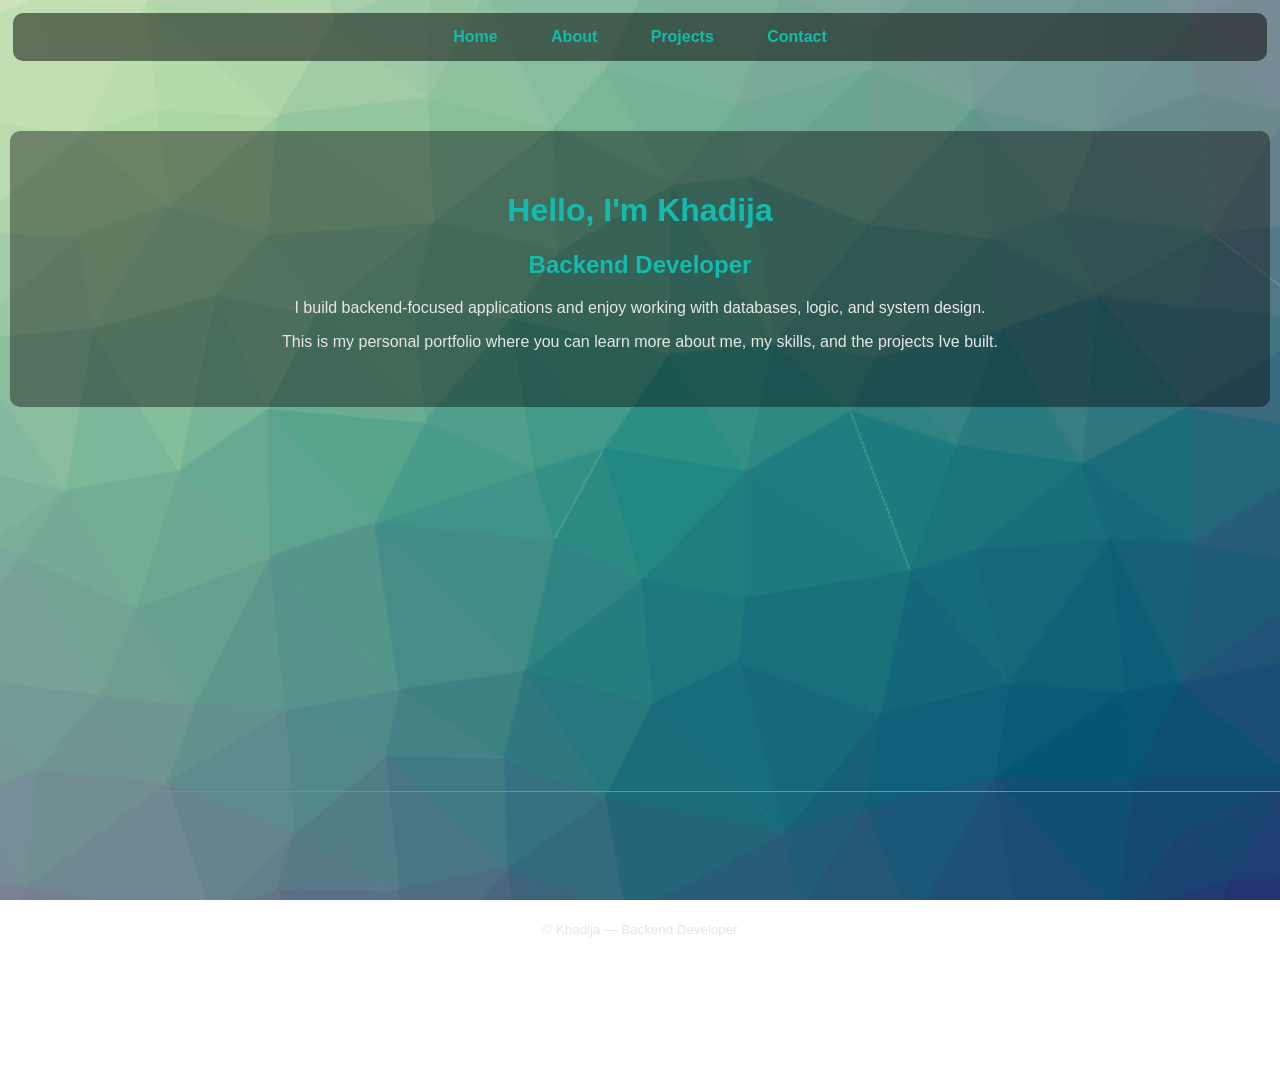
<file: index.html>
<!DOCTYPE html>
<html lang="en">
<head>

  <meta charset="UTF-8">
  <meta name="viewport" content="width=device-width, initial-scale=1.0">
  <title>khadija.portfolio</title>
  <link rel="stylesheet" href="style.css">
</head>

<body>

    <nav>
        <a href="index.html">Home</a>
        <a href="about.html" >About</a>
        <a href="projects.html">Projects</a>
        <a href="contact.html">Contact</a>
    </nav>
    

    <header >
        <h1>Hello, I'm Khadija</h1>
        <h2>Backend Developer</h2>
        <p>I build backend-focused applications and enjoy working with databases, logic, and system design.</p>
         <p>
      This is my personal portfolio where you can learn more about me,
      my skills, and the projects Ive built.
    </p>
    </header>



    <footer>
        <small>&copy; Khadija — Backend Developer</small>
    </footer>
    

</body>
</html>
</file>
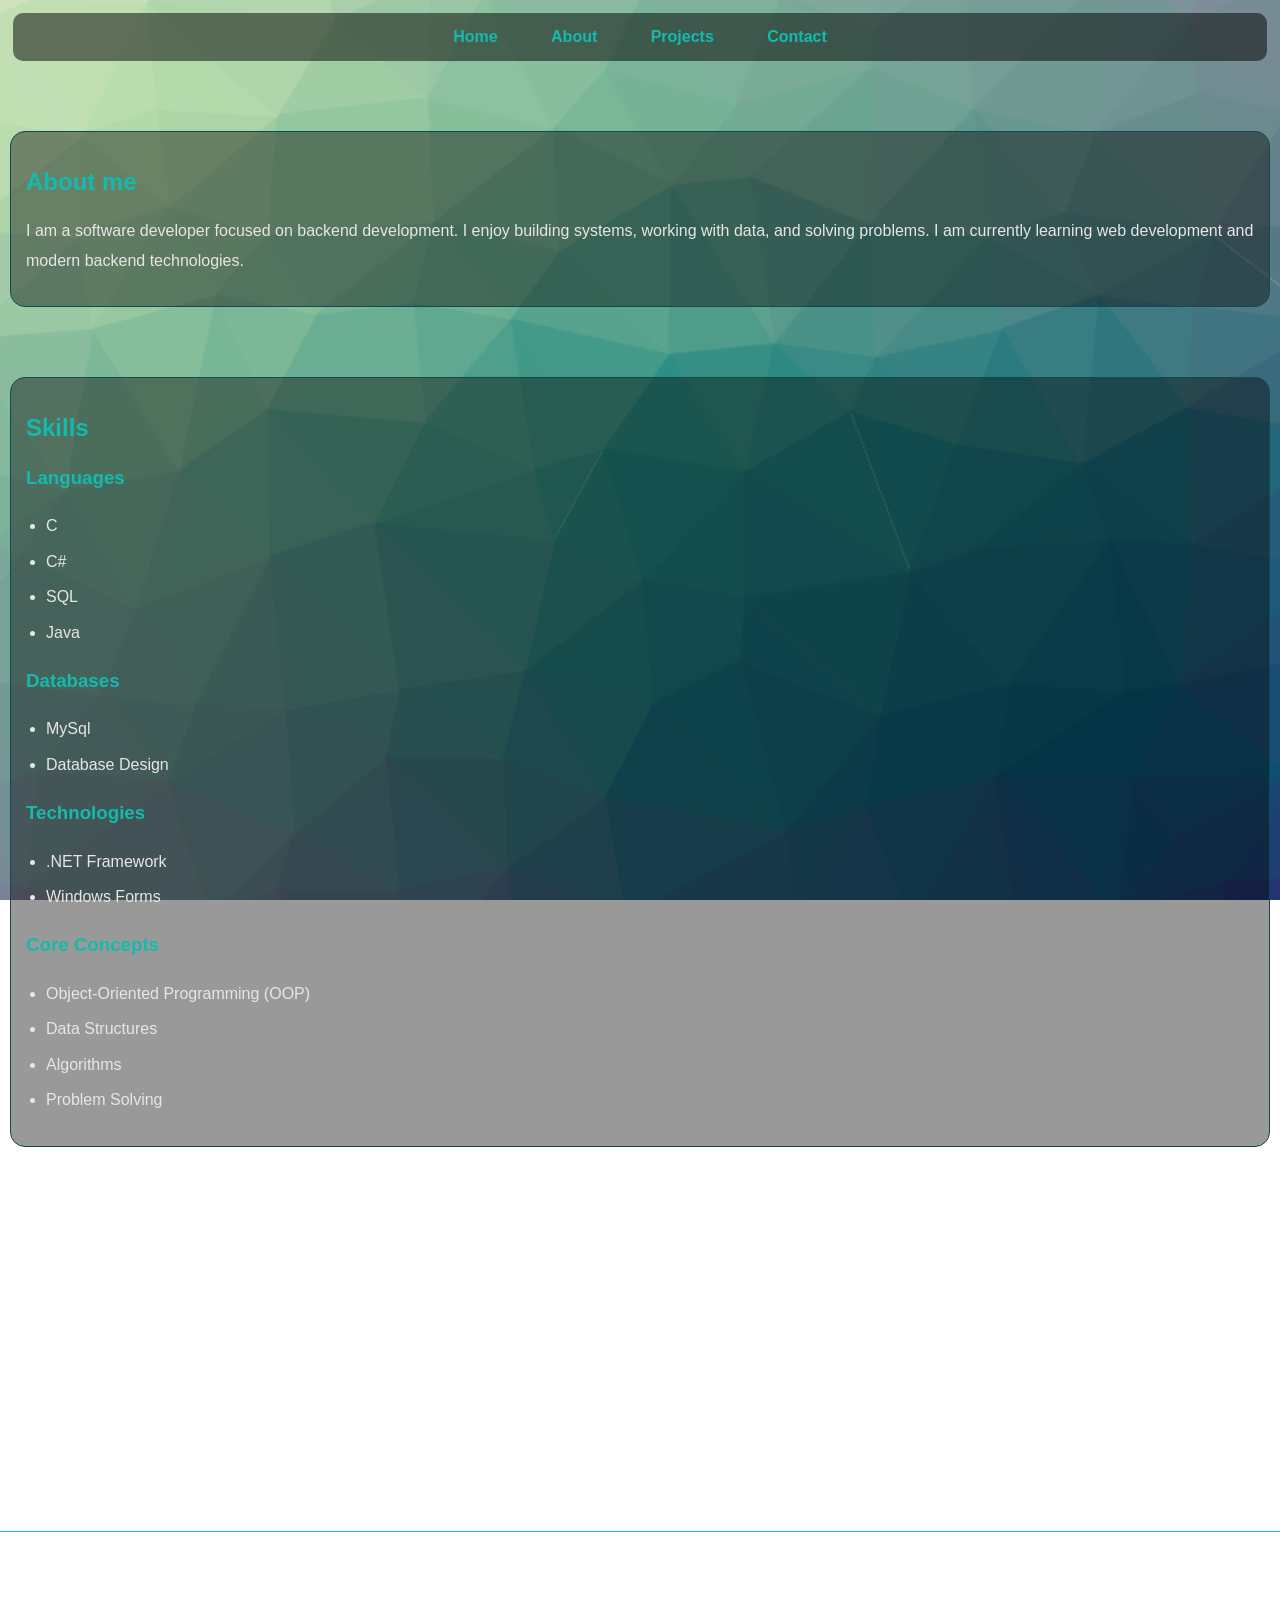
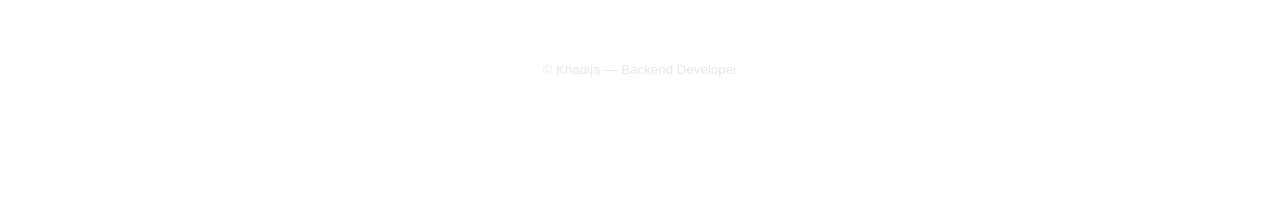
<file: about.html>
<!DOCTYPE html>
<html lang="en">
<head>
    <meta charset="UTF-8">
    <meta name="viewport" content="width=device-width, initial-scale=1.0">
    <title>Document</title>
    <link rel="stylesheet" href="style.css">

</head>

<body>
    <nav>
        <a href="index.html">Home</a>
        <a href="about.html" >About</a>
        <a href="projects.html">Projects</a>
        <a href="contact.html">Contact</a>
    </nav>


    <section id="about" class="card">
    <h2>About me</h2>
   <p> I am a software developer focused on backend development. I enjoy building systems, working with data, and solving problems. I am currently learning web development and modern backend technologies. </p>
</section>

    <section id="skills" class="card">
    <h2>Skills</h2>

    <h3>Languages</h3>
    <ul>
        <li>C</li>
        <li>C#</li>
        <li>SQL</li>
        <li>Java</li>
    </ul> 

    <h3>Databases</h3>
    <ul>
        <li>MySql</li>
        <li>Database Design</li>
    </ul>

    <h3>Technologies</h3>
    <ul>
        <li>.NET Framework</li>
        <li>Windows Forms</li>
    </ul>

    <h3>Core Concepts</h3>
    <ul> 
        <li>Object-Oriented Programming (OOP)</li>
        <li>Data Structures</li> 
        <li>Algorithms</li>
        <li>Problem Solving</li>
    </ul>

   </section>


   
    <footer>
        <small>&copy; Khadija — Backend Developer</small>
    </footer>

    
</body>
</html>
</file>
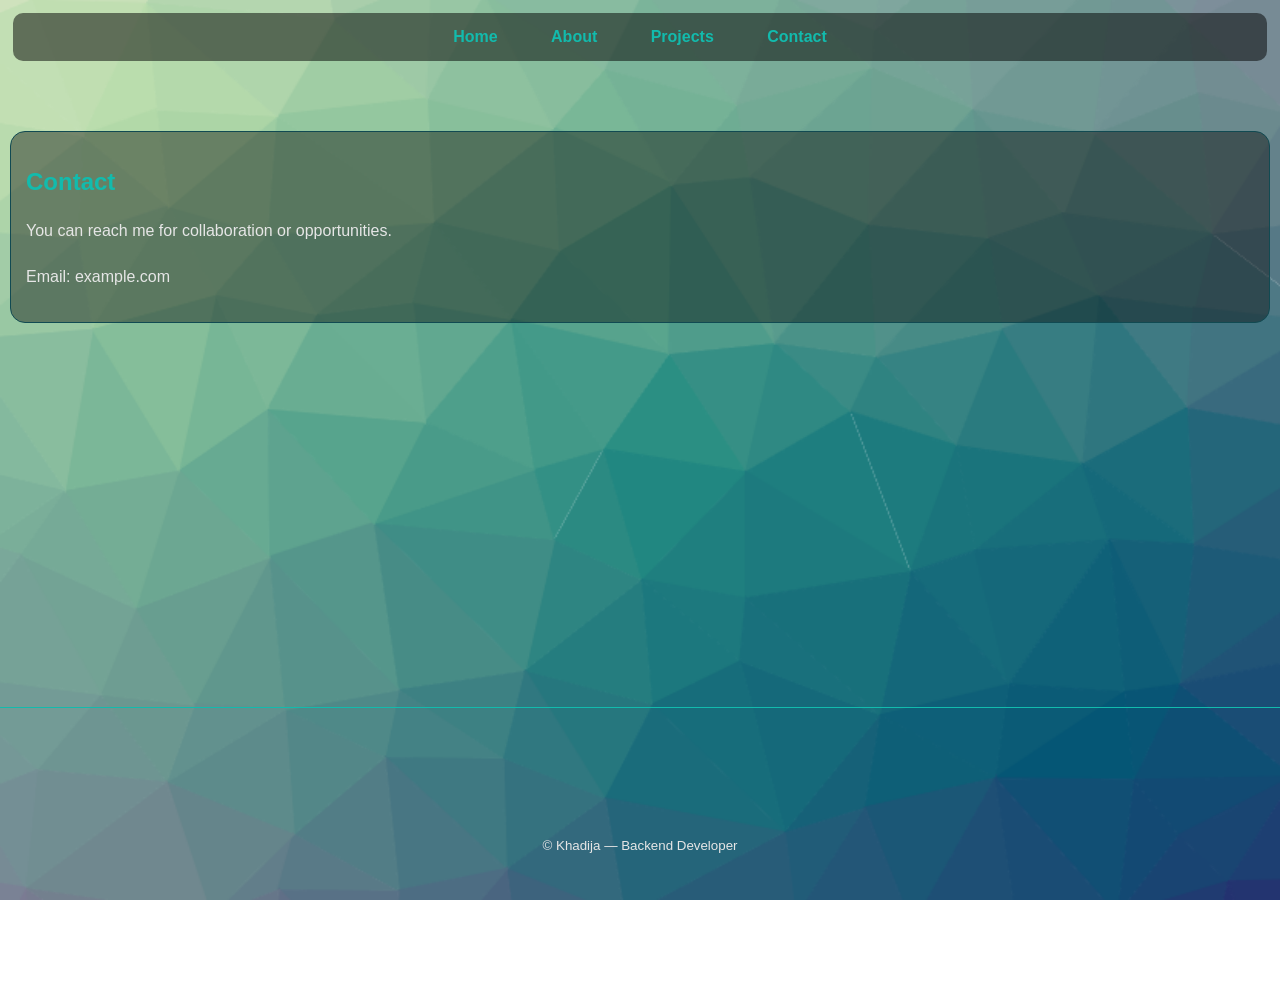
<file: contact.html>
<!DOCTYPE html>
<html lang="en">
<head>
    <meta charset="UTF-8">
    <meta name="viewport" content="width=device-width, initial-scale=1.0">
    <title>Document</title>
      <link rel="stylesheet" href="style.css">
</head>
<body>
     <nav>
        <a href="index.html">Home</a>
        <a href="about.html" >About</a>
        <a href="projects.html">Projects</a>
        <a href="contact.html">Contact</a>
    </nav>

    <section class="card">
    <h2>Contact</h2>
    <p>You can reach me for collaboration or opportunities.</p>

    <p>Email: example.com</p>
</section>


 <footer>
        <small>&copy; Khadija — Backend Developer</small>
    </footer>

</body>
</html>
</file>
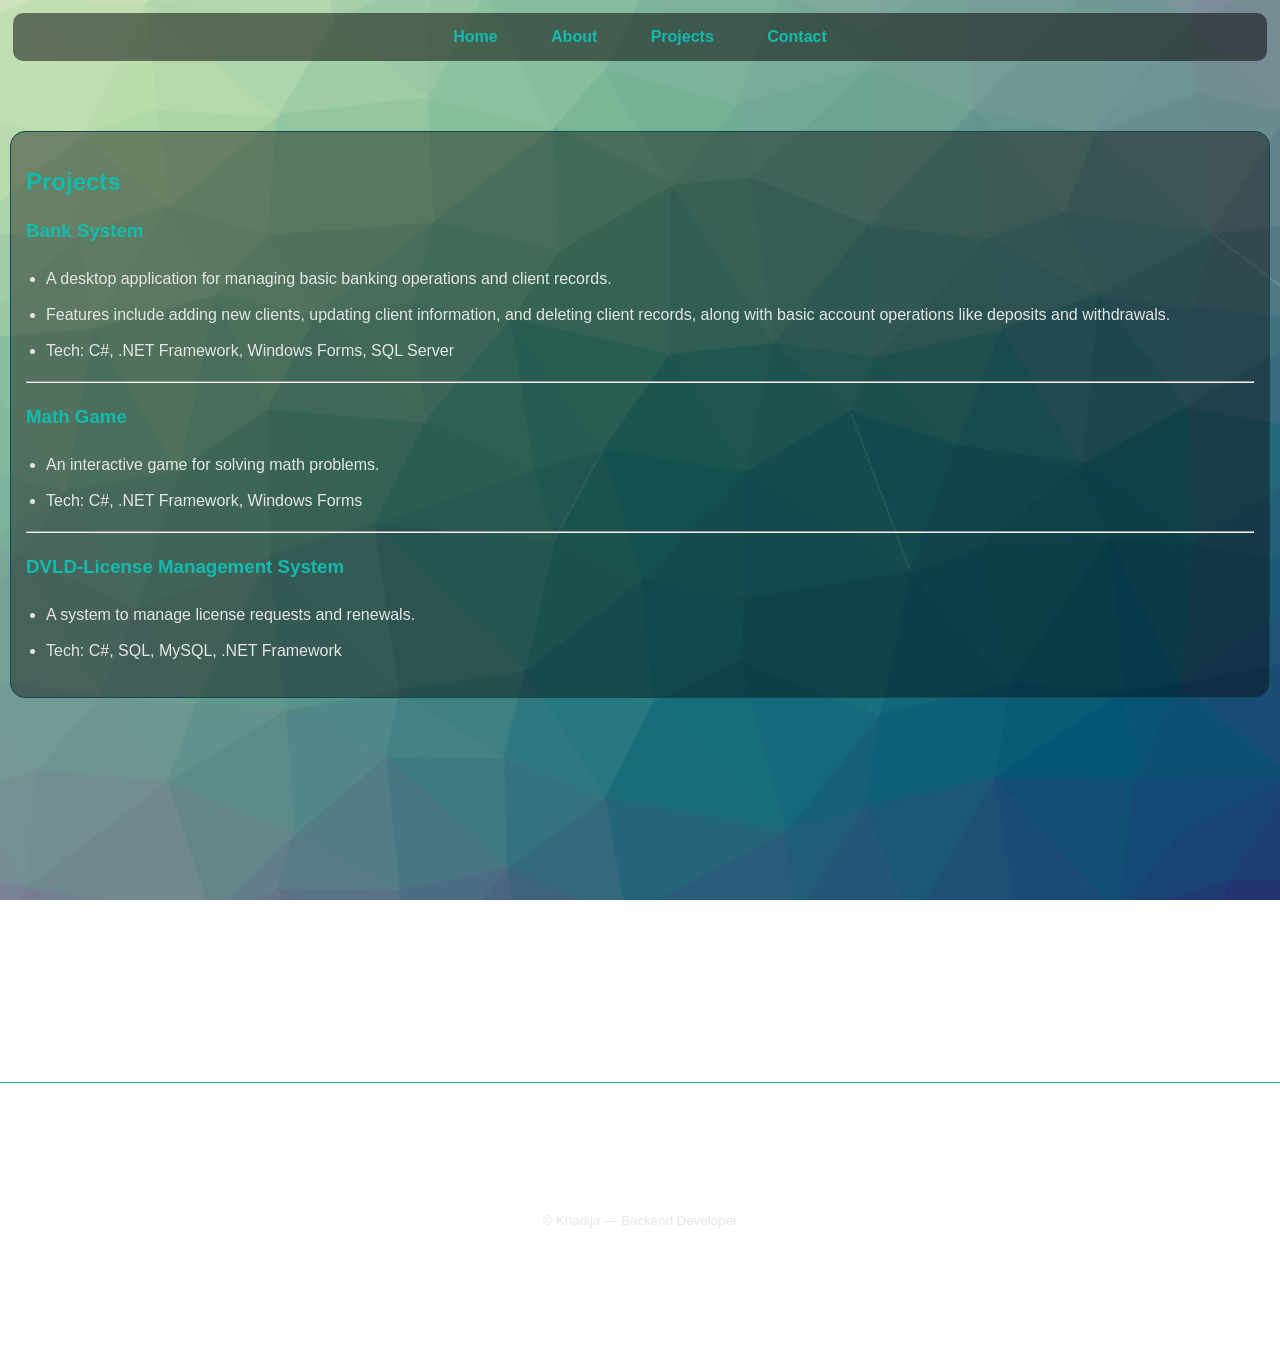
<file: projects.html>
<!DOCTYPE html>
<html lang="en">
<head>
    <meta charset="UTF-8">
    <meta name="viewport" content="width=device-width, initial-scale=1.0">
    <title>Document</title>
    <link rel="stylesheet" href="style.css">
</head>

<body>
     <nav>
        <a href="index.html">Home</a>
        <a href="about.html" >About</a>
        <a href="projects.html">Projects</a>
        <a href="contact.html">Contact</a>
    </nav>


     <section id="project"  class="card">
    <h2>Projects</h2>

    <h3>Bank System</h3>
    <ul>
        <li>A desktop application for managing basic banking operations and client records.</li>
        <li>Features include adding new clients, updating client information, and deleting client records, along with basic account operations like deposits and withdrawals.</li>
        <li>Tech: C#, .NET Framework, Windows Forms, SQL Server</li>
    </ul>
   <hr>
    <h3>Math Game</h3>
    <ul>
        <li>An interactive game for solving math problems.</li>
        <li>Tech: C#, .NET Framework, Windows Forms</li>
    </ul>
    <hr>
    <h3>DVLD-License Management System</h3>
    <ul>
        <li>A system to manage license requests and renewals.</li>
        <li>Tech: C#, SQL, MySQL, .NET Framework</li>
    </ul>

   </section>


    <footer>
        <small>&copy; Khadija — Backend Developer</small>
    </footer>
    
</body>
</html>
</file>
<file: style.css>
html ,body{
    height: 100%;
    margin: 0;
    padding: 0;
}

body {
    
    color: #e6e6e6;
    font-family: Arial, sans-serif;
   
    background-image: url("Images/coolbackgrounds-fractalize-ranger_made\ \(1\).png");
   
    background-size: cover;
    background-position: center;
    background-repeat: repeat;
    background-attachment:fixed;
    
}

/* NAVBAR */
nav {
    
    text-align: center;
    padding: 15px;
    background-color: rgba(0, 0, 0, 0.5);
    
    margin: 1%;
    border-radius: 10px;
    
}

nav a {
    color: #12bbad;
    margin:  2%;
    text-decoration: none;
    font-weight: bold;
}


nav a:hover {
    color:  #114a52;
}

/* HEADER */
header {
    text-align: center;
    margin : 70px 10px ;
    padding: 40px 20px;
    background-color: rgba(0, 0, 0, 0.4);
    border-radius: 10px;
    
}



/* CARDS */
.card {

   line-height: 3.5ex;
    margin: 70px 10px ;
    padding: 15px;
    border: #114a52 solid 1px;
    border-radius: 15px;
    background-color: rgba(0, 0, 0, 0.4);
}

/* TITLES */
h1, h2, h3 {
    color: #12bbad;
}

/* LISTS */
ul {
    padding-left: 20px;
}

li {
    margin: 6px 0;
}

/* FOOTER */
footer {
    text-align: center;
    padding: 10%;
    border-top: 1px solid #12bbad;
    margin-top: 30%;
    margin-bottom: -20px;
   
   /* background-color: rgba(0, 0, 0, 0.4);*/
}
/*  @media (max-width: 768px)
{
    nav a
    {
        display: block;
        margin: 10px 0;
    }

    header
    {
        padding: 30px 10px;
    }
    p
    {
        font-size: 14px;
    }
    .card
    {
        margin: 15px;
        padding: 15px;
    }

    h1
    {
        font-size: 28px;
    }

    h2
    {
        font-size: 22px;
    }
}*/
</file>
